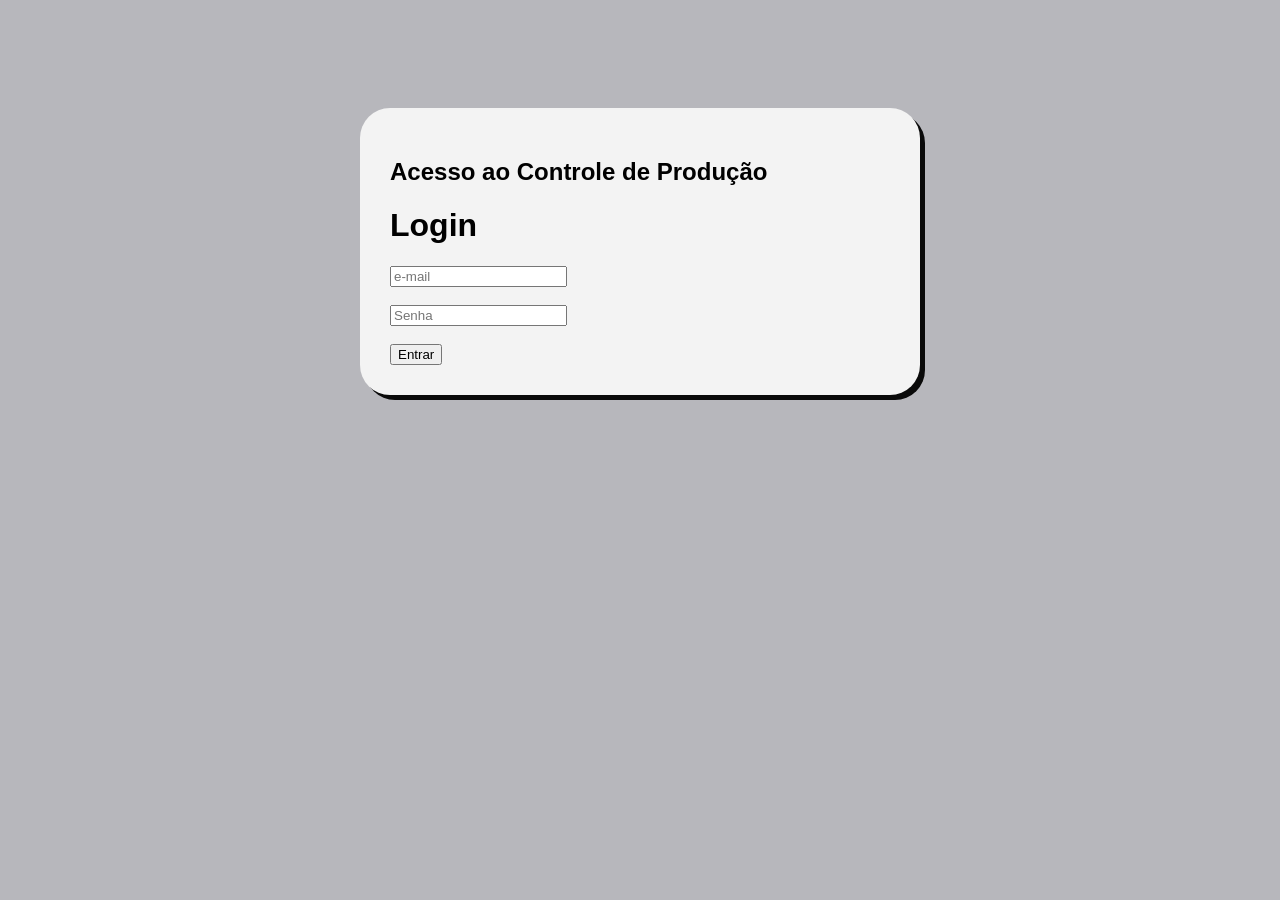
<file: index.html>
<!DOCTYPE html>
<html lang="pt-br">
<head>
    <meta charset="UTF-8">
    <meta name="viewport" content="width=device-width, initial-scale=1.0">

    <link rel="apple-touch-icon" sizes="180x180" href="imagem/apple-touch-icon.png">
    <link rel="icon" type="image/png" sizes="32x32" href="imagem/favicon-32x32.png">
    <link rel="icon" type="image/png" sizes="16x16" href="imagem/favicon-16x16.png">
    <link rel="manifest" href="imagem/site.webmanifest">
    <title>Login</title>
    <link rel="stylesheet" href="login.css">
</head>
<body>
   
    <div class="container">
         <h2>Acesso ao Controle de Produção</h2>
         <p></p>
    <h1>Login</h1>
    <input type="text" id="email" placeholder="e-mail">
    <br><br>
    <input type="password" id="senha" placeholder="Senha">
    <br><br>
    <button onclick="login()"> Entrar </button>
    </div>
    <script src="login.js"></script>
    </body>
</html>
</file>
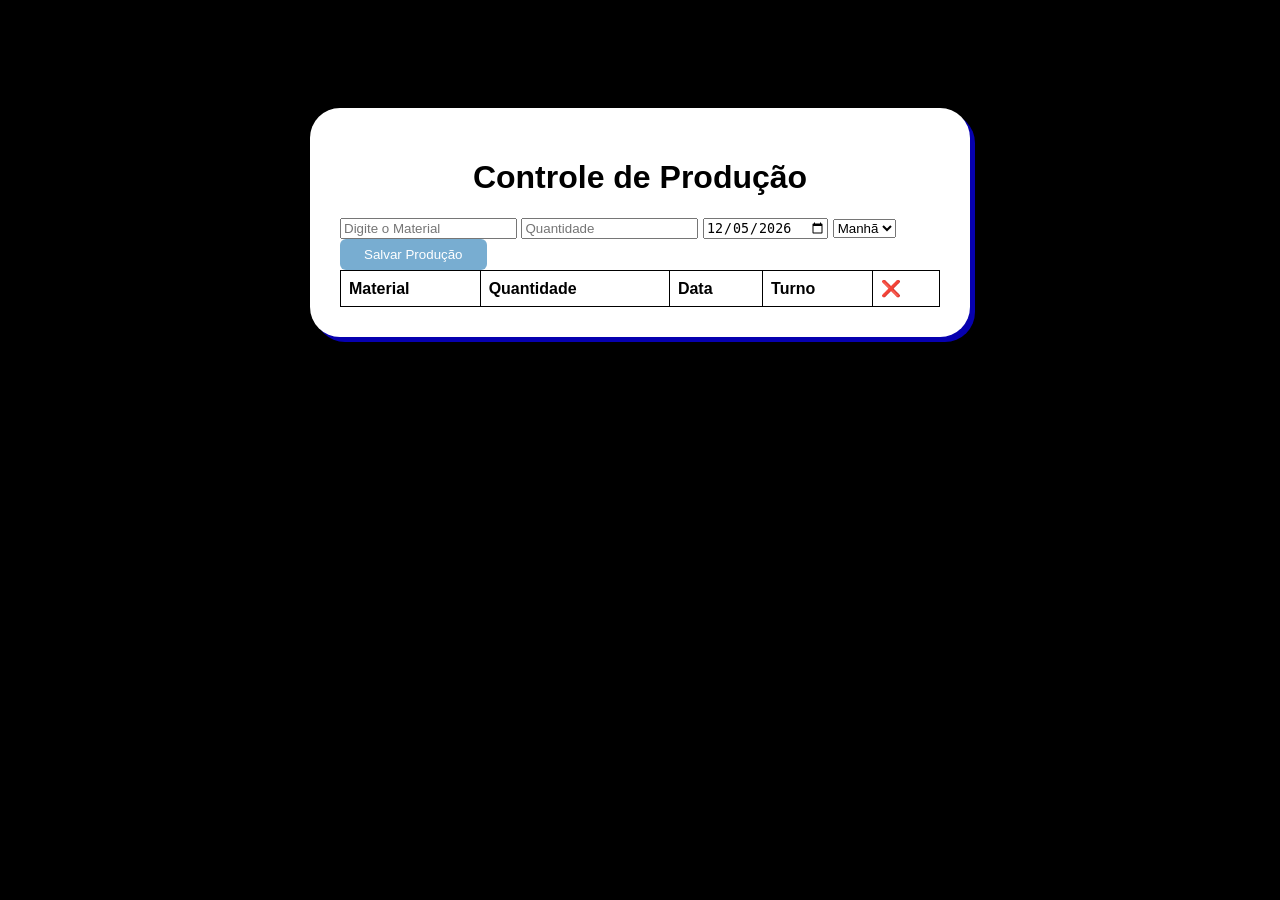
<file: producoes/solusgrafepa.html>
<!DOCTYPE html>
<html lang="pt-BR">

<head>
    <meta charset="UTF-8">
    <meta name="viewport" content="width=device-width, initial-scale=1.0">
    <title>Controle de Produção</title>

    <link rel="stylesheet" href="style.css">
</head>
 
<body>

<div class="container">

<h1>Controle de Produção</h1>

<input type="text" id="material" name="material" list="lista-materiais" placeholder="Digite o Material">

<datalist id="lista-materiais">
  <option value="ACM M2"></option>
  <option value="ACRILICO 3 MM MURAL ISO"></option>
  <option value="ACRILICO ESPELHADO"></option>
  <option value="ACRÍLICO ORIGINAL M²"></option>
  <option value="ACRÍLICO PS M²"></option>
  <option value="ADESIVO ESPELHADO"></option> 
  <option value="ADESIVO PERFURADO"></option>
  <option value="ADESIVO SEM IMPRESSÃO M²"></option>
  <option value="AGENDA PERSONALIZADA"></option>
  <option value="BANDEIRAS IMPRESSAS"></option>
  <option value="BOLSA DE TINTA ORIGINAL"></option>
  <option value="CADERNETA VACINA GOVERNO"></option>
  <option value="CAMISETAS"></option>
  <option value="CANECA PORCELANA"></option>
  <option value="CANETAS PERSONALIZADAS"></option>
  <option value="CARTAO DE VISITAS"></option>
  <option value="CARTAO DE VISITAS 4X1"></option>
  <option value="CHAVEIRO"></option>
  <option value="CONFECÇÃO DE DORSO PR PASTAS TAM"></option>
  <option value="CONFECÇÃO DE PASTAS DE HINO"></option>
  <option value="CONFECÇÃO DE PASTAS TAM PERSONALIZA"></option>
  <option value="CONSERTO"></option>
  <option value="CONSERTO E ACABAMENTO"></option>
  <option value="CONVITE PARA BAILE DE ANIVERSÁRIO"></option>
  <option value="COPIA EM JATO DE TINTA COLOR A4"></option>
  <option value="COPIA EM LASER COLOR TAMANHO A4"></option>
  <option value="COPIAS EM PRETO E BRANCO TAMANHO A4"></option>
  <option value="COPO LONG DRINK PRETO"></option>
  <option value="CORDÃO PERSONALIZADO PARA CRACHÁ"></option>
  <option value="CORDAO SIMPLES"></option>
  <option value="CORTE"></option>
  <option value="CRACHÁ COM CORDÃO E SUPORTE"></option>
  <option value="CRACHÁ SIMPLES PVC"></option>
  <option value="DIGITAÇÃO"></option>
  <option value="ENCADERNAÇÃO EM BROCHURA A4"></option>
  <option value="ENCADERNAÇÃO EM CAPA DURA A4"></option>
  <option value="ENCADERNAÇÃO EM CAPA DURA DE TCC A4"></option>
  <option value="ENCADERNAÇÃO EM ESPIRAL TAMANHO A3"></option>
  <option value="ENCADERNAÇÃO EM ESPIRAL TAMANHO A4"></option>
  <option value="ENCADERNAÇÃO EM ESPIRAL TAMANHO A4"></option>
  <option value="ENCADERNAÇÃO EM WIRE A4"></option>
  <option value="ENVELOPE SACO PARDO TAM. OFICIO CX"></option>
  <option value="ENVIO DE ARQUIVO"></option>
  <option value="ESPIRAL A4"></option>
  <option value="ESQUEZZE 500 ML"></option>
  <option value="ESTOJOS COM PLACAS DE HOMENAGEM"></option>
  <option value="ESTRUTURA METÁLICA M²"></option>
  <option value="IMPRESAO LASER POUCO COLORIDA"></option>
  <option value="IMPRESSÃO COLOR EM JATO A3"></option>
  <option value="IMPRESSÃO COLOR EM JATO A4"></option>
  <option value="IMPRESSÃO COLOR EM LASER A3"></option>
  <option value="IMPRESSÃO COLOR EM LASER A4"></option>
  <option value="IMPRESSÃO DE ADESIVO M²"></option>
  <option value="IMPRESSÃO DE BANNER EM LONA M²"></option>
  <option value="IMPRESSÃO DE BANNER EM PAPEL M²"></option>
  <option value="IMPRESSÃO DE FAIXA EM LONA M²"></option>
  <option value="IMPRESSÃO EM ADESIVO RECORTADO M²"></option>
  <option value="IMPRESSÃO EM ADESIVO RECORTADO PEQ"></option>
  <option value="IMPRESSÃO EM LONA TEXTURIZADA M²"></option>
  <option value="IMPRESSÃO P/B EM JATO A3"></option>
  <option value="IMPRESSÃO P/B EM JATO A4"></option>
  <option value="IMPRESSÃO P/B EM LASER A3"></option>
  <option value="IMPRESSÃO P/B EM LASER A4"></option>
  <option value="IMPRESSO GRÁFICO"></option>
  <option value="LAMBAO IMPRESSAO EM PAPEL 90 G"></option>
  <option value="LAMINAÇÃO FRIA/QUENTE"></option>
  <option value="MANTA IMADA ADESIVADA 8 MM P VEIC"></option>
  <option value="MATERIAL DE ALUMÍNIO COMPOSTO M²"></option>
  <option value="MDF ADESIVADO 6 MM"></option>
  <option value="MEDALHAS DE OURO, PRATA E BRONZE"></option>
  <option value="MONTAGEM DE ARTE"></option>
  <option value="PAINEL LONA VINILICA 320G IMPRESSÃO"></option>
</datalist>

<input type="number" id="quantidade" placeholder="Quantidade">

<input type="date" id="data">

<select id="turno">
    <option>Manhã</option>
    <option>Tarde</option>
    <option>Noite</option>
</select>

<button class="btn-salvar" onclick="salvar()">Salvar Produção</button>



<table>

<thead>

<tr>
<th>Material</th>
<th>Quantidade</th>
<th>Data</th>
<th>Turno</th>
<th>❌</th>
</tr>

</thead>

<tbody id="tabela">

</tbody>

</table>

</div>

<script src="script.js"></script>

<script>
    const inputData = document.getElementById('data');
    const hoje = new Date();
    inputData.value = hoje.toISOString().split('T')[0];
</script>

</body>

</html>
</file>
<file: login.css>
body{
    font-family:Arial,sans-serif;
    background:#b7b7bc;
    display:flex;
    justify-content:center;
    
}

.container{
    width:500px;
    background:rgb(243, 243, 243);
    padding:30px;
    margin-top:100px;
    border-radius:30px;
    box-shadow:5px 5px rgb(10, 10, 10);
    
}

.table{
    width:100%;
    margin-top:20px;
    text-align:center;
    
}
</file>
<file: producoes/style.css>
title{
    font-family:Arial,sans-serif;
    text-align:center;
    color:white;
}
h1{
    font-family:Arial,sans-serif;
    text-align:center;
    color:rgb(0, 0, 0);
}
body{
    font-family:Arial,sans-serif;
    background:#000000;
    display:flex;
    justify-content:center;
}

.container{
    width:600px;
    background:rgb(255, 255, 255);
    padding:30px;
    margin-top:100px;
    border-radius:30px;
    box-shadow:5px 5px rgb(6, 0, 175);
}
table {
  font-family: arial, sans-serif;
  border-collapse: collapse;
  width: 100%;
  border-radius:30px;
}

td, th {
  border: 1px solid #000000;
  text-align: left;
  padding: 8px;
  border-radius: 30px;
}

tr:nth-child(even) {
  background-color: #ffffff;
}

.btn-salvar {
  background-color: #78add1;
  color: white;
  border: none; 
  padding: 8px 24px; 
  border-radius: 6px;
  cursor: pointer;
  align-items: center;
}
</file>
